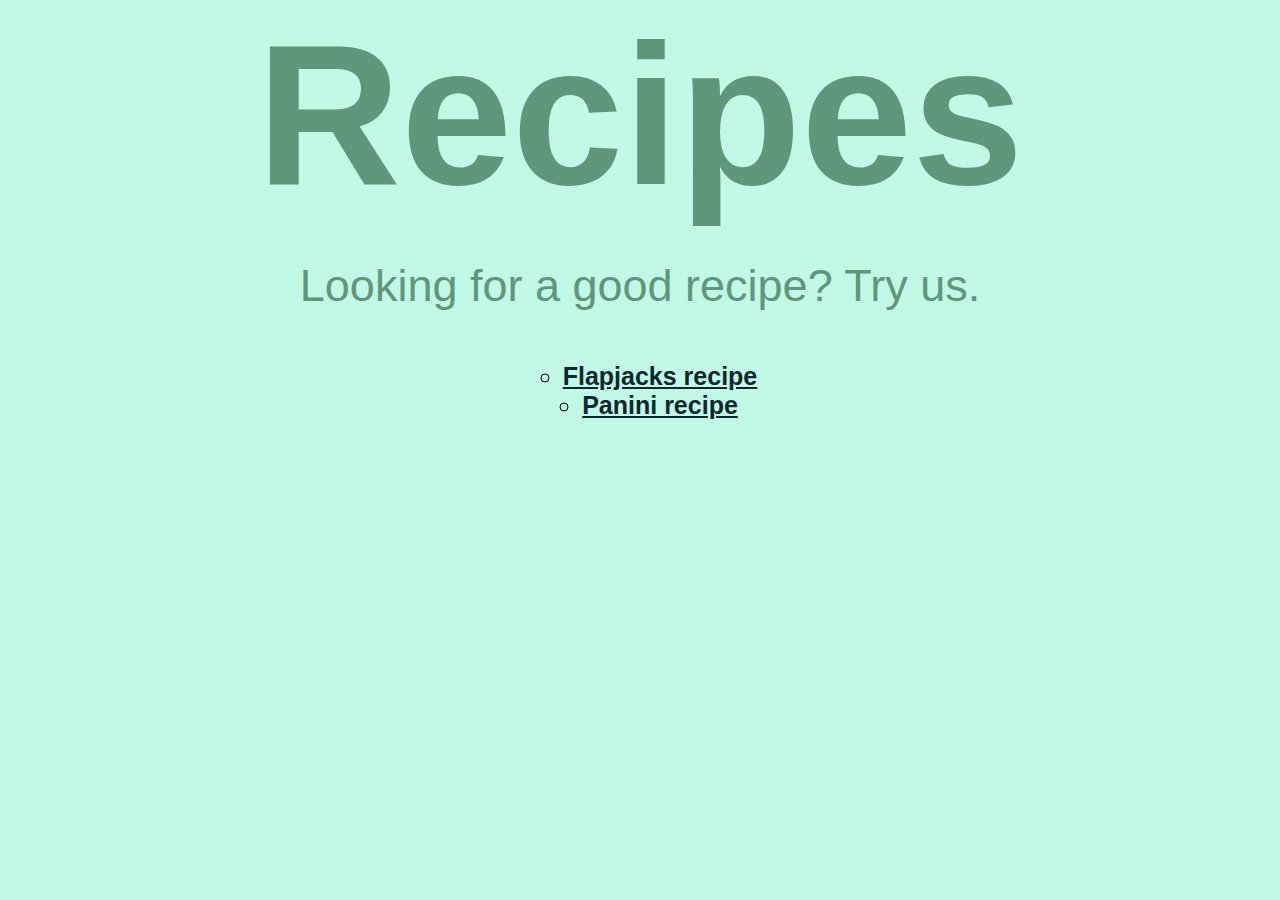
<file: index.html>
<!DOCTYPE html>

<html lang="en-GB">
    <head>
        <meta charset="utf-8">
        <title>Recipes</title>
        <link rel="stylesheet" href="./style.css">
    </head>
    <body>
        <h1 class="title">Recipes</h1>
        <p class="subtitle">Looking for a good recipe? Try us.</p>
        <div class="container">
        <ul>
            <li id="flapjacks" class="recipe text" ><a href="./recipes/flapjacks.html">Flapjacks recipe</a></li>
        </ul>
        <ul>
            <li id="panini" class="recipe text"><a href="./recipes/panini.html">Panini recipe</a></li>
        </ul>
        </div>
    </body>
</html>
</file>
<file: style.css>
body {
    background-color: rgb(193, 249, 230);
    text-align: center;
}
img {
    height: auto;
    width: 400px;
}
* {
    margin:auto;
    font-family: Poppins, 'Century Gothic', sans-serif;
}
.title, .subtitle {
    color: rgb(96, 150, 123);
}
.title {
    font-weight: 800;
    font-size: 200px;
    font-family: Impact, Haettenschweiler, 'Arial Narrow Bold', sans-serif;
}
.subtitle,
.subheading {
    font-weight: 500px;
}
.subtitle {
    font-size: 45px;
    font-family: 'Gill Sans', 'Gill Sans MT', Calibri, 'Trebuchet MS', sans-serif;
    padding-top: 30px;
    padding-bottom: 50px;
}
.subheading {   
    padding-top: 10px;
    padding-bottom: 10px;
    font-size: 20px;
}
div.container {
    text-align: left;
    display: grid;
}
ul {
    list-style-type: circle;
}

.text {
    font-family: 'Segoe UI', Tahoma, Geneva, Verdana, sans-serif;
    font-size: 25px;
}

a {
    color: rgb(13, 39, 47);
    font-weight: 800;
    padding-bottom: 20px;
}
p {
    padding-top: 20px;
}
</file>
